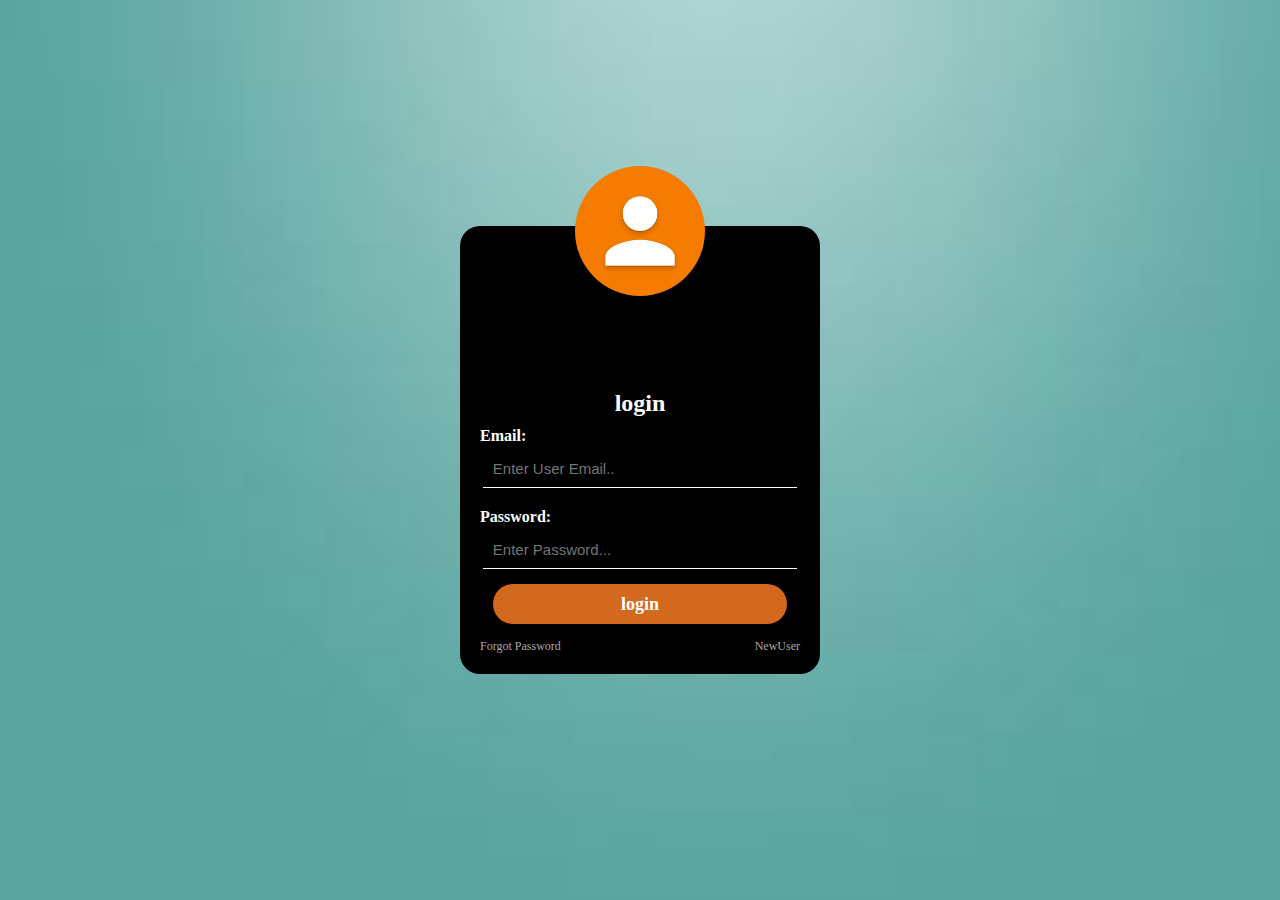
<file: index.html>
<!DOCTYPE html>
<html lang="en">
<head>
    <meta charset="UTF-8">
    <meta name="viewport" content="width=device-width, initial-scale=1.0">
    <title> login page
</title>
<link rel="stylesheet" href="style.css">
</head>
<body>
    <div class="container">
    <div class=" childcontainer "> 
        <img src="contact.png" alt="image" height="130px" width="130px">
    
        <h1> login</h1>
    <form>
        <p>Email:</p>
        <input type="text" name="username" placeholder="Enter User Email..">
        <p>Password:</p>
        <input type="text" name="Password" placeholder="Enter Password...">
        <input type="submit" value="login"> 
        <div class="cell">
        <a href="forgot.html">Forgot Password</a>
        <a href="sign.html">NewUser</a>
        </div>
    </form>
    </div>
</div>
</body>
</html>
</file>
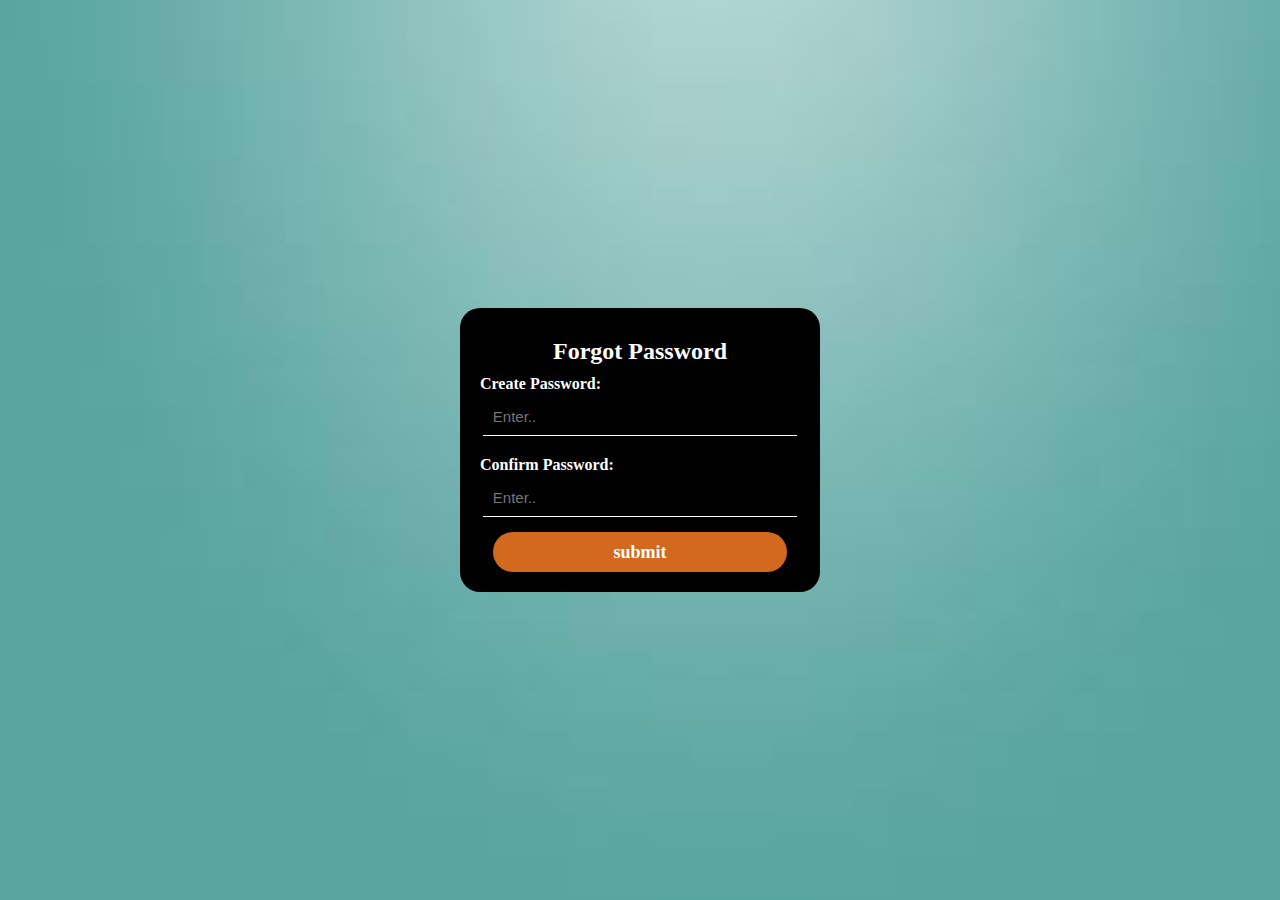
<file: forgot.html>
<!DOCTYPE html>
<html lang="en">
<head>
    <meta charset="UTF-8">
    <meta name="viewport" content="width=device-width, initial-scale=1.0">
    <title> Forgot page
</title>
<link rel="stylesheet" href="sign.css">
</head>
<body>
    <div class="container">
    <div class=" childcontainer "> 
    
        <h1>Forgot Password</h1>
    <form>
        <p>Create Password:</p>
        <input type="text" name="username" placeholder="Enter..">
        <p>Confirm Password:</p>
        <input type="text" name="Password" placeholder="Enter..">
   <a href="index.html"><button>submit</a></button>


    </form>
    </div>
</div>
</body>
</html>
</file>
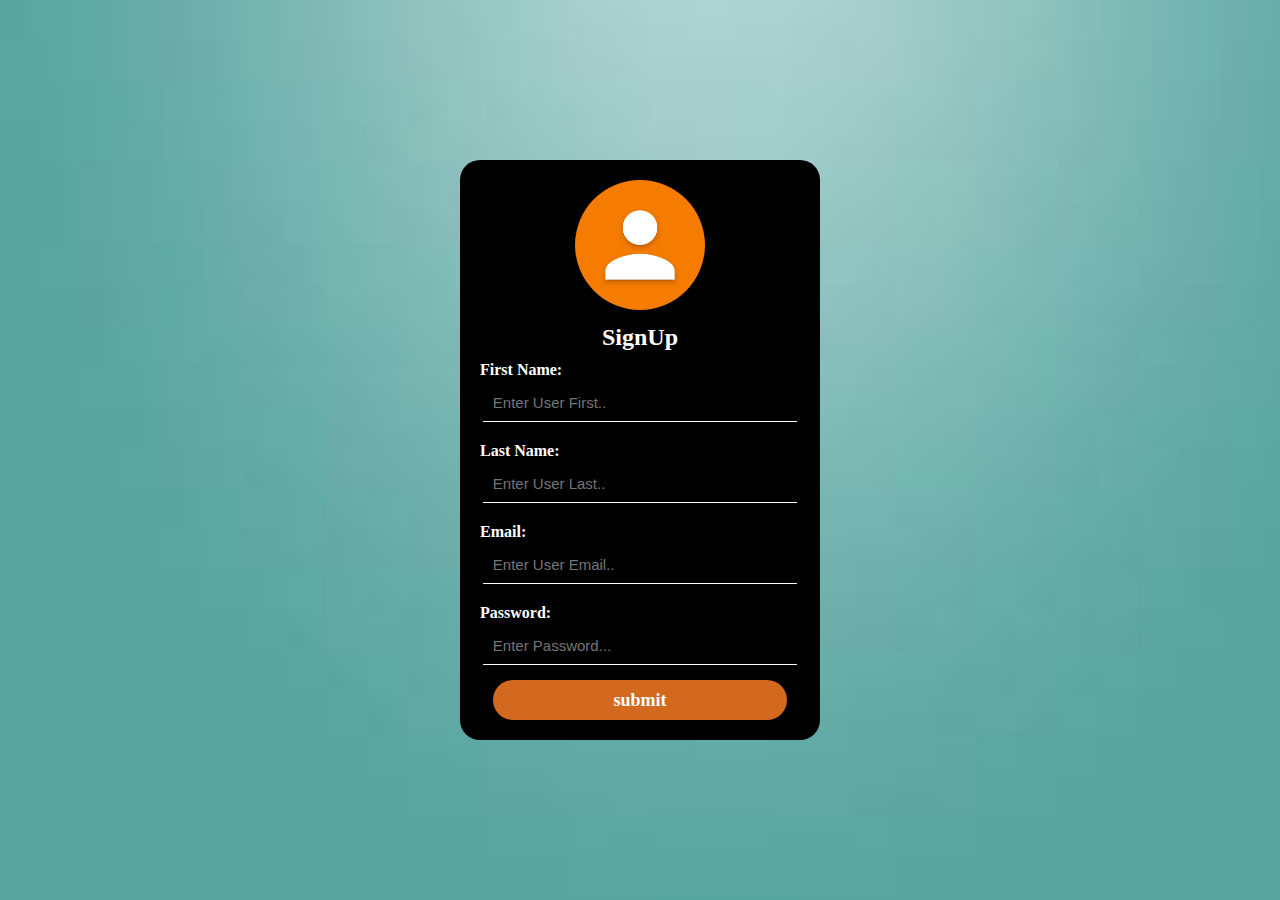
<file: sign.html>
<!DOCTYPE html>
<html lang="en">
<head>
    <meta charset="UTF-8">
    <meta name="viewport" content="width=device-width, initial-scale=1.0">
    <title>SignUp</title>
    <link rel="stylesheet" href="sign.css">
</head>
<body>
    <div class="container">
        <div class="childcontainer">
    <img src="contact.png" height="130px" width="130px">
    <form> 
    <h1>SignUp</h1>
    <p>First Name:</p>
    <input type="text" name="username" placeholder="Enter User First..">
    <p>Last Name:</p>
    <input type="text" name="username" placeholder="Enter User Last..">
    <p>Email:</p>
    <input type="text" name="username" placeholder="Enter User Email..">
    <p>Password:</p>
    <input type="text" name="Password" placeholder="Enter Password...">
   <!-- <a href="login.html"><input type="submit" value="Submit"></a> -->
   <a href="index.html"><button>submit</a></button>
    </form>
    </div>
</div>
</body>
</html>
</file>
<file: style.css>
body{
    margin: 0%;
    padding: 0%;
    background-image:url(images.jpeg);
    background-size: cover;

    
}
.container{
    display: flex;
    justify-content: center;
    align-items: center;
    height: 100vh;
   border: ;
}
img{
    border-radius: 50%;
    position: relative;
    top: -80px;

}
.childcontainer{
    background-color: black;
    color: white;
    padding: 20px;
    text-align: center;
    border-radius: 20px;
    width: 320px;

}
h1{
    padding: 0%;
    font-size: 24px;
    margin: 10px 0;
    
     
}
.childcontainer p{
    font-weight: bold;
    text-align: left;
    padding: 0%;
    margin: 5px 0;
}
.childcontainer input{
    width: 92%;
    margin-bottom: 15px;
    padding: 10px;
    border: none;
    border-bottom: 1px solid white;
    background:transparent;
    outline: none;
    font-size: 15px;
    color: white;
}
.childcontainer input[type='submit']{
     background: chocolate;
     color: white;
     font-weight: bold;
     font-size: 18px;
     border-radius: 20px;
     outline: none;
     border: none;
     height: 40px;
     cursor: pointer;
     font-family: Cambria, Cochin, Georgia, Times, 'Times New Roman', serif;
}
.childcontainer input[type='submit']:hover{
    background:darkslategrey;
}
.childcontainer a{
    text-decoration: none;
    font-size: 12px;
    color: darkgrey;
    text-align: center;
    line-height: 15px;   
}
.childcontainer a:hover{
    color: chocolate;
}

.cell{
    display: flex;
    justify-content: space-between;
}
</file>
<file: sign.css>
body{
    margin: 0%;
    padding: 0%;
    background-image:url(images.jpeg);
    background-size: cover;

    
}
.container{
    display: flex;
    justify-content: center;
    align-items: center;
    height: 100vh;
}
img{
    border-radius: 50%;
    position: relative;
    /* top: -70px; */

}
.childcontainer{
    background-color: black;
    color: white;
    padding: 20px;
    text-align: center;
    border-radius: 20px;
    width: 320px;

}
h1{
    padding: 0%;
    font-size: 24px;
    margin: 10px 0;
    
     
}
.childcontainer p{
    font-weight: bold;
    text-align: left;
    padding: 0%;
    margin: 5px 0;
}
.childcontainer input{
    width: 92%;
    margin-bottom: 15px;
    padding: 10px;
    border: none;
    border-bottom: 1px solid white;
    background:transparent;
    outline: none;
    font-size: 15px;
    color: white;
}
 
.childcontainer a{
    text-decoration: none;
    color: white;
    text-align: center;
    line-height: 15px;   
}
 
button{
    width: 92%;
    background: chocolate;
    text-decoration: none;
    color: black;
    font-weight: bold;
    font-size: 18px;
    border-radius: 20px;
    outline: none;
    border: none;
    height: 40px;
    cursor: pointer;
    font-family: Cambria, Cochin, Georgia, Times, 'Times New Roman', serif;
}
button:hover{
    background:darkslategray
}
</file>
